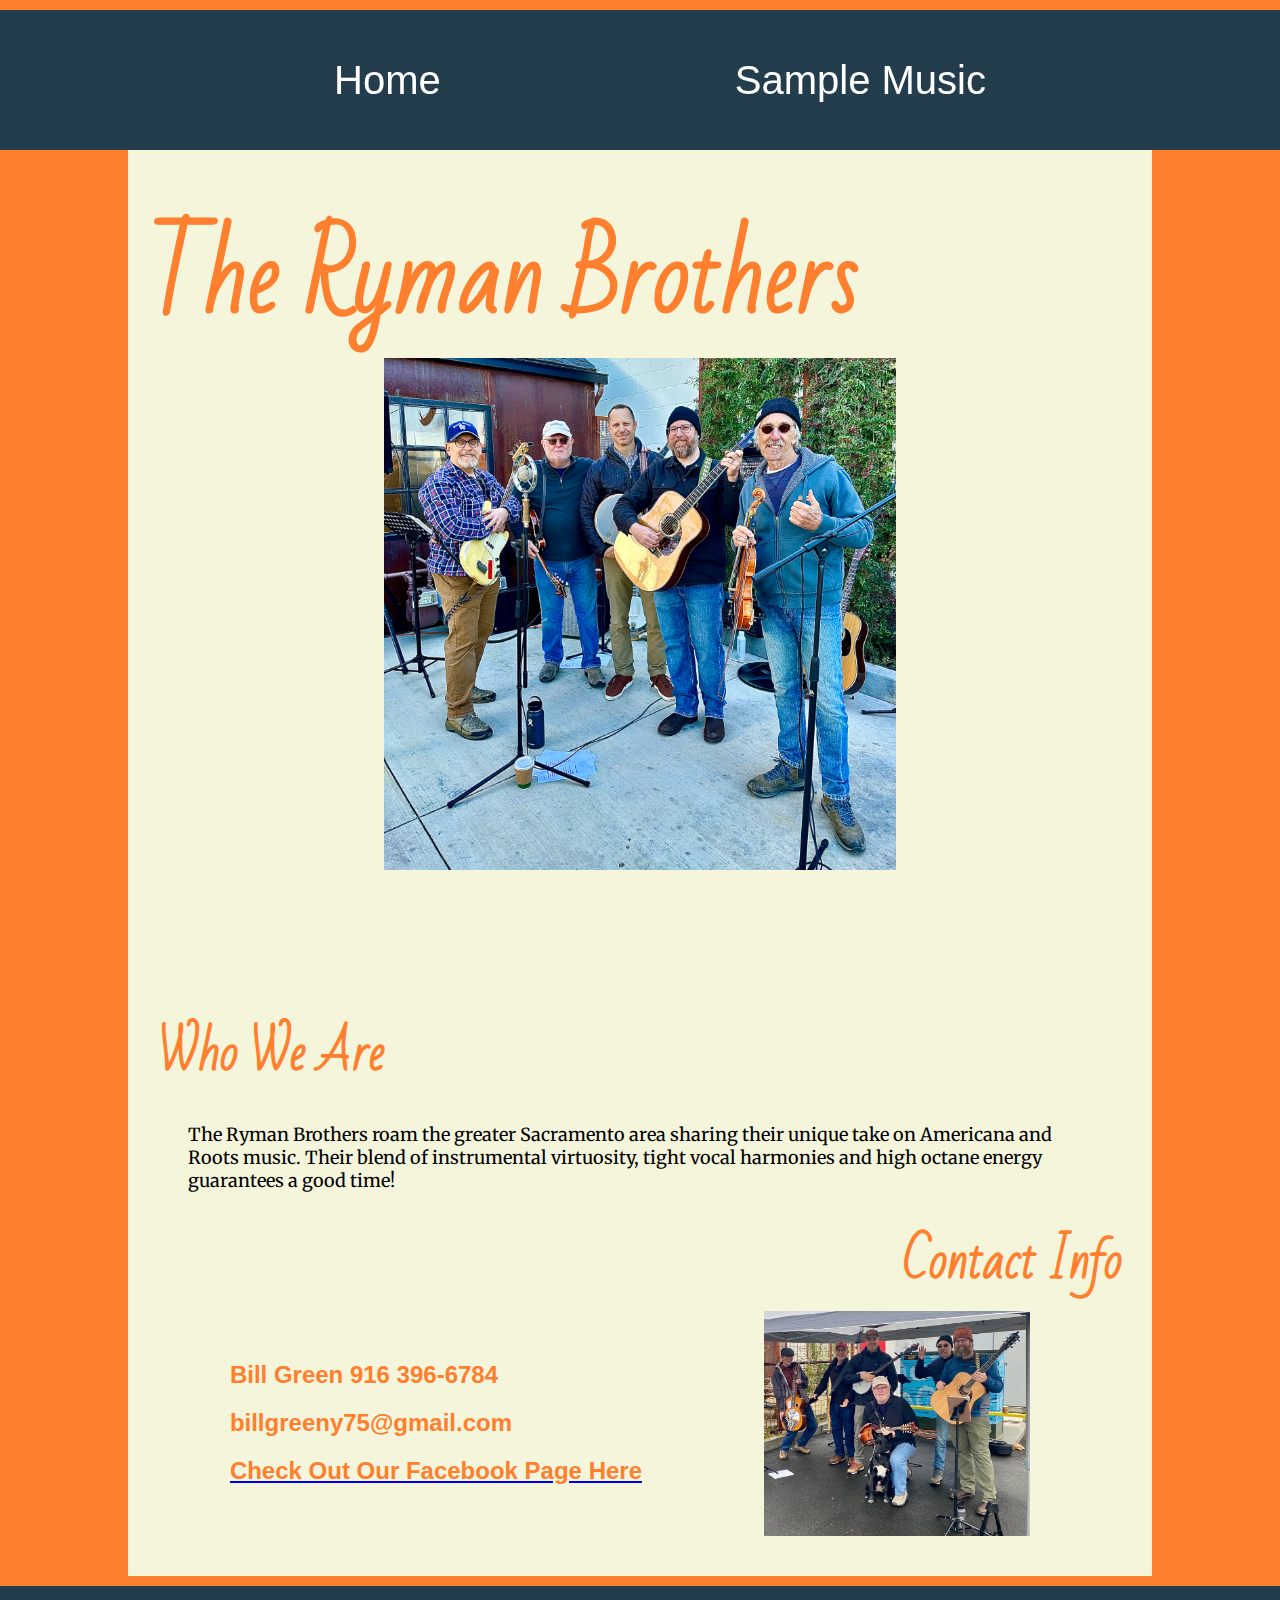
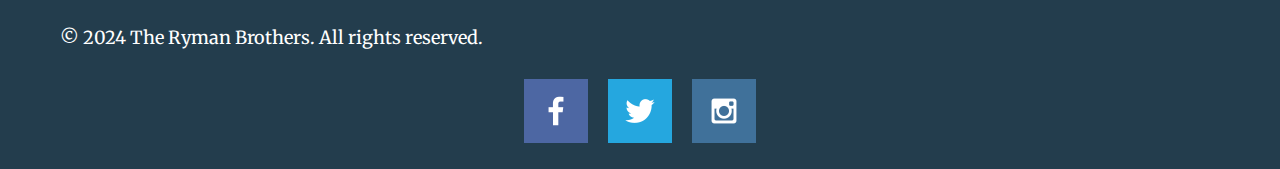
<file: index.html>
<!DOCTYPE html>
<html lang="en">
<head>
    <meta charset="UTF-8">
    <meta name="viewport" content="width=device-width, initial-scale=1.0">
    <title>The Ryman Brothers</title>
    <link rel="stylesheet" href="index.css">
</head>
<header>
    <nav>
        <ul>
            <a href="index.html"><li>Home</li></a>
            <a href="music.html"><li>Sample Music</li></a>
            <!-- <a href="experience.html"><li>Performance Experience</li></a> -->
        </ul>
    </nav>
    <div class="main">
        <div class="c1"></div>
        <div class="c2"></div>
        <div class="c3"></div>
    </div>
</header>
<body>
    <div id="info-portion">
        <div id="topSection">
            <h1 id="groupName">The Ryman Brothers</h1>
            <img id="topPhoto" src="images/newPhoto.JPG" alt="The Rhman Brothers Band">
        </div>

        <h1 class="smallHeaders">Who We Are</h1>
        <p>The Ryman Brothers roam the
            greater Sacramento area sharing
            their unique take on Americana and
            Roots music. Their blend of
            instrumental virtuosity, tight vocal
            harmonies and high octane energy
            guarantees a good time!
        </p>

        <h1 id="contactHeader"class="smallHeaders">Contact Info</h1>
        <div id="contactInfo">
            <div>
                <h2>Bill Green    916 396-6784</h2>
                <h2>billgreeny75@gmail.com</h2>
                <a href="https://www.facebook.com/RymanBrothers?mibextid=LQQJ4d" target="_blank"><h2>Check Out Our Facebook Page Here</h2></a>
            </div>
            <img src="images/bottomPhoto.jpg" alt="Image of Band Together">
        </div>

    </div>
</body>
<footer>
    <p>&copy; 2024 The Ryman Brothers. All rights reserved.</p>

    <div class="social-icons">
        <!-- Replace the href values with your actual social media links -->
        <a href="https://www.facebook.com/RymanBrothers?mibextid=LQQJ4d" target="_blank"><img src="images/facebook.png" alt="Facebook"></a>
        <a href="https://www.twitter.com/" target="_blank"><img src="images/twitter.png" alt="Twitter"></a>
        <a href="https://www.instagram.com/" target="_blank"><img src="images/instagram.png" alt="Instagram"></a>
        <!-- Add more social media icons as needed -->
    </div>
</footer>
</html>
</file>
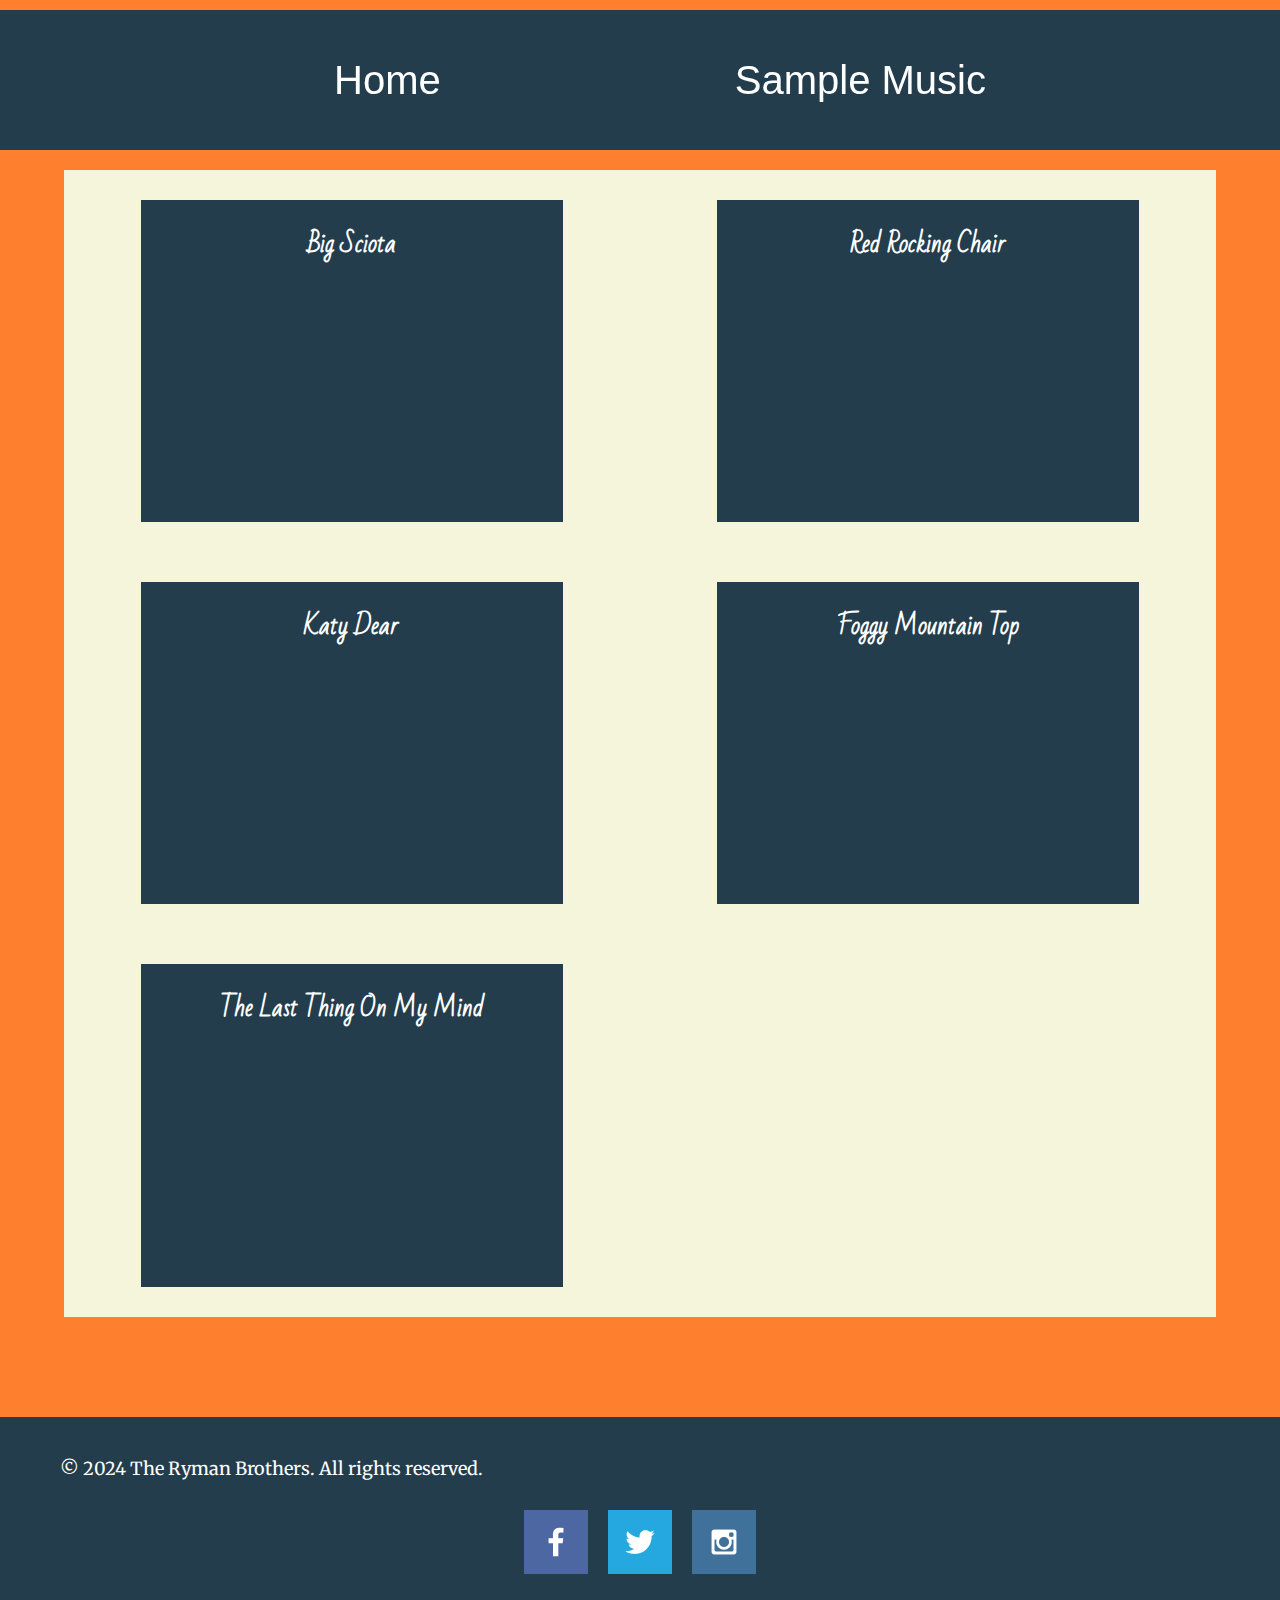
<file: music.html>
<!DOCTYPE html>
<html lang="en">
<head>
    <meta charset="UTF-8">
    <meta name="viewport" content="width=device-width, initial-scale=1.0">
    <title>Sample Music</title>
    <link rel="stylesheet" href="index.css">
</head>
<header>
    <nav>
        <ul>
            <a href="index.html"><li>Home</li></a>
            <a href="music.html"><li>Sample Music</li></a>
            <!-- <a href="experience.html"><li>Performance Experience</li></a> -->
        </ul>
    </nav>
</header>
<body>
    <div class="music-grid">
        <!-- YouTube Video 1 -->
        <div>
            <h2>Big Sciota</h2>
            <iframe src="https://www.youtube.com/embed/ACCAfvl7neI?si=l1FUMbWVPU2u8Mgf" title="YouTube video player" frameborder="0" allow="accelerometer; autoplay; clipboard-write; encrypted-media; gyroscope; picture-in-picture; web-share" allowfullscreen></iframe>
        </div>

        <!-- YouTube Video 2 -->
        <div>
            <h2>Red Rocking Chair</h2>
            <iframe src="https://www.youtube.com/embed/_YZlbOjvjm8?si=nShQl0kpH7Fc4RES" title="YouTube video player" frameborder="0" allow="accelerometer; autoplay; clipboard-write; encrypted-media; gyroscope; picture-in-picture; web-share" allowfullscreen></iframe>
        </div>

        <!-- YouTube Video 3 -->
        <div>
            <h2>Katy Dear</h2>
            <iframe src="https://www.youtube.com/embed/iVVUgoEN2N4?si=dRyAvJnptaWBWlnh" title="YouTube video player" frameborder="0" allow="accelerometer; autoplay; clipboard-write; encrypted-media; gyroscope; picture-in-picture; web-share" allowfullscreen></iframe>
        </div>

        <!-- YouTube Video 4 -->
        <div>
            <h2>Foggy Mountain Top</h2>
            <iframe src="https://www.youtube.com/embed/xswwb_0Cjow?si=DOH86qE9ZlKUn67F" title="YouTube video player" frameborder="0" allow="accelerometer; autoplay; clipboard-write; encrypted-media; gyroscope; picture-in-picture; web-share" allowfullscreen></iframe>
        </div>

        <!-- YouTube Video 5 -->
        <div>
            <h2>The Last Thing On My Mind</h2>
            <iframe src="https://www.youtube.com/embed/QSF88x45Sa0?si=ooWAQ6mPvct74HVq" title="YouTube video player" frameborder="0" allow="accelerometer; autoplay; clipboard-write; encrypted-media; gyroscope; picture-in-picture; web-share" allowfullscreen></iframe>
        </div>
    </div>
</body>
<footer>
    <p>&copy; 2024 The Ryman Brothers. All rights reserved.</p>

    <div class="social-icons">
        <!-- Replace the href values with your actual social media links -->
        <a href="https://www.facebook.com/RymanBrothers?mibextid=LQQJ4d" target="_blank"><img src="images/facebook.png" alt="Facebook"></a>
        <a href="https://www.twitter.com/" target="_blank"><img src="images/twitter.png" alt="Twitter"></a>
        <a href="https://www.instagram.com/" target="_blank"><img src="images/instagram.png" alt="Instagram"></a>
        <!-- Add more social media icons as needed -->
    </div>
</footer>
</html>
</file>
<file: index.css>
@import url('https://fonts.googleapis.com/css2?family=Bad+Script&family=Merriweather:wght@300&display=swap');

body {
    background-color: #FE7F2D;
    margin: 0;
    padding: 0;
}
nav {
    height: 100%;
    display: flex;
    align-items: center; /* Vertical center alignment */
    margin: auto; /* Horizontal center alignment */
    justify-content: center;
    overflow: hidden;
    position: relative;
    z-index: 1;
}

nav ul {
    display: flex;
    justify-content: space-evenly;
    text-decoration: none;
    width: 100%;
    height: 100%;
    margin: auto auto;
    align-items: center;
}

nav ul a {
    color: white;
    text-decoration: none;
    font-size: 40px;
    font-family:'Segoe UI', Tahoma, Geneva, Verdana, sans-serif;
    mix-blend-mode: difference;
}

nav ul li {
    text-align: center;
    list-style: none;
}

nav ul a:hover {
    color: #FE7F2D;

}

#info-portion {
    background-color: beige;
    width: 80%;
    height: auto;
    margin: auto auto;
}

#topSection {
    width: 100%;
    height: auto;
}

h1, h2, h3, h4 {
    color: #FE7F2D;
    font-family: "Bad Script";
}

p {
    font-family: 'Merriweather', serif;
    margin: -10px 60px;
    font-size: large;
}

#groupName {
    padding: 20px;
    font-size: 6em;
    padding-top: 50px;
    font-family: "Bad Script";
    z-index: 1;
}

.smallHeaders {
    font-size: xxx-large;
    margin-left: 30px;
}

#topPhoto {
    width: 50%;
    height: auto;
    position: relative;
    top: -100px;
    margin-left: 25%;
}

#contactHeader {
    text-align: right;
    margin-left: 0px;
    margin-right: 30px;
}

#contactInfo {
    display: flex;
    height: auto;
    justify-content: space-evenly;
    margin: auto auto;
}

#contactInfo img {
    width: 26%;
    height: auto;
    height: 26%;
    margin-top: -50px;
    margin-bottom: 20px;
    padding: 20px;

}

#contactInfo h2 {
    font-family:'Segoe UI', Tahoma, Geneva, Verdana, sans-serif;
}
.music-grid {
  width: 90%;
  display: grid;
  grid-template-columns: 1fr 1fr;
  margin: auto auto;
  margin-top: 100px;
  text-align: center;
  margin-bottom: 100px;
  background-color: beige;
  height: auto;
  justify-items: center;
  
  
}
.music-grid div {
  width: 33vw;
  height: auto;
  margin: auto auto;
  background-color: #233D4D;
  margin: 30px 30px;
}

.music-grid div iframe {
  width: 28vw;
  height: 18vw;
}

.music-grid div h2 {
  color: white;
}



header, footer {
    height: 140px;
    background-color: #233D4D;
    color: white;
    width: 100%;
    margin: auto auto;
    margin-top: 10px;
    overflow: hidden;
}

header {
    margin-bottom: -80px;
    position: relative;
    z-index: 2;
}

footer {
    z-index: 1;
    height: auto;
}
.social-icons {
  display: flex;
  justify-content: center;
  margin-top: 40px;
  margin-bottom: 20px;
}

.social-icons a {
  display: inline-block;
  margin: 0 10px;
  color: white;
  font-size: 24px;
  text-decoration: none;
}

@keyframes moveNotes {
    0% {
      transform: translateX(0);
    }
    100% {
      transform: translateX(-130%);
    }
  }

  *:before,
  *:after {
      position: absolute;
      content: "";
  }

  .main {
    display: flex;
    position: relative;
    top: -130px;
    left:108%;
    transform: scale(0.6);
    animation: moveNotes 10s linear infinite;
    z-index: 0;
  }
  .c1, .c2, .c3 {
    position: relative;
  }
.c1 {
	width: 60px;
	height: 90px;
	border: 8px solid #FE7F2D;
	border-bottom: 0;
}

.c1:before,
  .c1:after, .c2:before, .c3:before {
	width: 50px;
	height: 40px;
	background: #FE7F2D;
	border-radius: 50%;
	bottom: -20px;
}
  
  .c2,
.c3 {
	width: 30px;
    height: 90px;
    border: 8px solid #FE7F2D;
  border-bottom: 0;
  border-right: 0;
}
  
  .c2 {
    margin-left: 60px;
  }
  
  .c3 {
    border-color: #FE7F2D;
    margin-left: 30px
  }

.c1:before, .c2:before, .c3:before {
	left: -50px;
}

.c1:after {
	right: -10px;
}
  
  .c2:before {
    background: #FE7F2D;
  }
  
  .c3:after {
	width: 30px;
    height: 10px;
    background: #FE7F2D;
    top: 10px
  }  




footer p {
  margin-top: 40px;
}


  @media only screen and (max-width: 1042px) {
    #groupName {font-size: 70px;}

    #topPhoto {
      position: relative;
      top: -70px;
  }

  nav ul a{
    font-size: x-large;
  }

  #contactInfo {
    flex-direction: column;
    text-align: center;
  }
  #contactInfo img{
    margin-top: 0px;
    width: 50%;
    height: 50%;
    margin: auto auto;
  }
  }


  @media only screen and (max-width: 740px) {
    #groupName {font-size: 48px;
    margin-bottom: 0px;}
    #topPhoto {
      width: 80%;
      position:static;
      margin: auto auto;
      text-align: center;
      margin-left: 10%;
  }
  .music-grid{
    grid-template-columns: 1fr;
  }
  .music-grid div {
    width: 80%;
    height: 400px;
  }
  .music-grid div iframe{
    width: 80%;
    height: 300px;
  }
  .smallHeaders {
    font-size: xx-large;
  }

  #contactInfo h2 {
    font-size: large;
  }

}

  @media only screen and (max-width: 640px){
    #groupName {
      text-align: center;
    }

    nav ul a{
      font-size: large;
      text-align: center;
      max-width: 30%;
    }
  }
</file>
